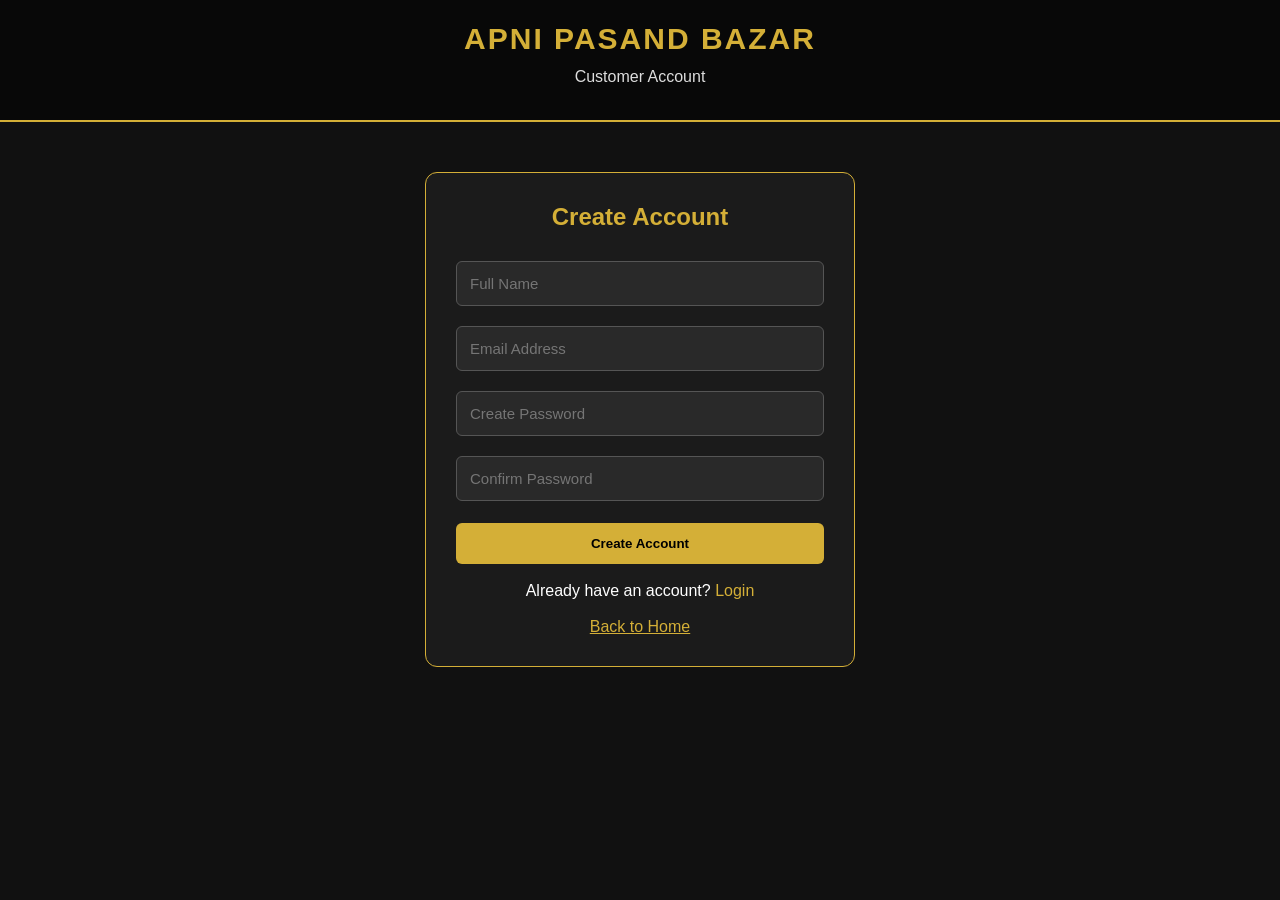
<file: account.html>
<!DOCTYPE html>
<html lang="en">
<head>
  <meta charset="UTF-8">
  <meta name="viewport" content="width=device-width, initial-scale=1.0">
  <title>Customer Account - Apni Pasand Bazar</title>
  <link rel="stylesheet" href="style.css?v=4">
  <style>
    .account-box {
      max-width: 430px;
      margin: 50px auto;
      padding: 30px;
      background: #1b1b1b;
      border: 1px solid #d4af37;
      border-radius: 12px;
    }
    .account-box h2 {
      color: #d4af37;
      text-align: center;
      margin-bottom: 20px;
    }
    .account-box input {
      width: 100%;
      padding: 13px;
      margin: 10px 0;
      border: 1px solid #555;
      border-radius: 6px;
      background: #292929;
      color: white;
    }
    .account-box button {
      width: 100%;
      padding: 13px;
      margin-top: 12px;
      background: #d4af37;
      color: black;
      border: none;
      border-radius: 6px;
      font-weight: bold;
      cursor: pointer;
    }
    .account-box p {
      text-align: center;
      margin-top: 18px;
    }
    .account-box a {
      color: #d4af37;
      cursor: pointer;
    }
    #account-message {
      color: #d4af37;
      text-align: center;
      margin-top: 15px;
    }
    .hidden {
      display: none;
    }
  </style>
</head>
<body>

<header>
  <h1>APNI PASAND BAZAR</h1>
  <p>Customer Account</p>
</header>

<div class="account-box">

  <div id="signup-form">
    <h2>Create Account</h2>
    <input type="text" id="signup-name" placeholder="Full Name">
    <input type="email" id="signup-email" placeholder="Email Address">
    <input type="password" id="signup-password" placeholder="Create Password">
    <input type="password" id="signup-confirm" placeholder="Confirm Password">
    <button onclick="signup()">Create Account</button>
    <p>Already have an account? <a onclick="showLogin()">Login</a></p>
  </div>

  <div id="login-form" class="hidden">
    <h2>Customer Login</h2>
    <input type="email" id="login-email" placeholder="Email Address">
    <input type="password" id="login-password" placeholder="Password">
    <button onclick="login()">Login</button>
    <p>Don't have an account? <a onclick="showSignup()">Create Account</a></p>
  </div>

  <div id="welcome-box" class="hidden">
    <h2>Welcome!</h2>
    <p id="welcome-name"></p>
    <button onclick="logout()">Logout</button>
  </div>

  <p id="account-message"></p>
  <p><a href="index.html">Back to Home</a></p>
</div>

<script>
function getUsers() {
  try {
    return JSON.parse(localStorage.getItem("apniPasandUsers")) || [];
  } catch (error) {
    return [];
  }
}

function showSignup() {
  document.getElementById("signup-form").classList.remove("hidden");
  document.getElementById("login-form").classList.add("hidden");
  document.getElementById("account-message").textContent = "";
}

function showLogin() {
  document.getElementById("login-form").classList.remove("hidden");
  document.getElementById("signup-form").classList.add("hidden");
  document.getElementById("account-message").textContent = "";
}

function signup() {
  const name = document.getElementById("signup-name").value.trim();
  const email = document.getElementById("signup-email").value.trim().toLowerCase();
  const password = document.getElementById("signup-password").value;
  const confirm = document.getElementById("signup-confirm").value;
  const message = document.getElementById("account-message");

  if (!name || !email || !password || !confirm) {
    message.textContent = "Please fill all fields.";
    return;
  }

  if (password.length < 6) {
    message.textContent = "Password must be at least 6 characters.";
    return;
  }

  if (password !== confirm) {
    message.textContent = "Passwords do not match.";
    return;
  }

  const users = getUsers();

  if (users.some(user => user.email === email)) {
    message.textContent = "This email is already registered.";
    return;
  }

  users.push({ name, email, password });
  localStorage.setItem("apniPasandUsers", JSON.stringify(users));

  document.getElementById("signup-password").value = "";
  document.getElementById("signup-confirm").value = "";
  showLogin();
  document.getElementById("account-message").textContent =
    "Account created! Please login.";
}

function login() {
  const email = document.getElementById("login-email").value.trim().toLowerCase();
  const password = document.getElementById("login-password").value;
  const message = document.getElementById("account-message");

  const users = getUsers();
  const user = users.find(item =>
    item.email === email && item.password === password
  );

  if (!user) {
    message.textContent = "Invalid email or password.";
    return;
  }

  localStorage.setItem("apniPasandLoggedInUser", JSON.stringify({
    name: user.name,
    email: user.email
  }));

  message.textContent = "Login successful! Redirecting to Home Page...";

  setTimeout(function() {
    window.location.href = "index.html";
  }, 1000);
}

function logout() {
  localStorage.removeItem("apniPasandLoggedInUser");
  document.getElementById("welcome-box").classList.add("hidden");
  showLogin();
}

try {
  const savedUser = JSON.parse(
    localStorage.getItem("apniPasandLoggedInUser")
  );

  if (savedUser && savedUser.name) {
    window.location.href = "index.html";
  }
} catch (error) {
  localStorage.removeItem("apniPasandLoggedInUser");
}
</script>

</body>
</html>
</file>
<file: style.css>
/* APNI PASAND BAZAR - BLACK & GOLD */

* {
  margin: 0;
  padding: 0;
  box-sizing: border-box;
}

html {
  scroll-behavior: smooth;
}

body {
  font-family: Arial, sans-serif;
  background: #111;
  color: #fff;
}

/* HEADER */

header {
  background: #080808;
  padding: 22px 5%;
  text-align: center;
  border-bottom: 2px solid #d4af37;
}

header h1 {
  color: #d4af37;
  font-size: 30px;
  letter-spacing: 2px;
}

header p {
  color: #ddd;
  margin: 12px;
}

.header-actions {
  display: flex;
  justify-content: center;
  align-items: center;
  gap: 10px;
  flex-wrap: wrap;
}

/* INPUTS */

input,
textarea {
  padding: 13px;
  width: 60%;
  max-width: 450px;
  border: 1px solid #d4af37;
  border-radius: 6px;
  margin: 10px;
  outline: none;
  background: white;
  color: #111;
  font-size: 15px;
}

textarea {
  min-height: 100px;
  resize: vertical;
}

/* BUTTONS */

button,
.shop-btn {
  background: #d4af37;
  color: #111;
  border: none;
  padding: 12px 20px;
  border-radius: 6px;
  cursor: pointer;
  font-weight: bold;
  text-decoration: none;
  transition: background 0.2s;
}

button:hover,
.shop-btn:hover {
  background: #f5d879;
}

/* NAVIGATION */

nav {
  background: #202020;
  padding: 18px;
  text-align: center;
}

nav a {
  color: #d4af37;
  text-decoration: none;
  margin: 12px;
  font-weight: bold;
}

/* HERO */

.hero {
  text-align: center;
  padding: 90px 20px;
  background: linear-gradient(135deg, #171717, #35302a);
}

.hero h2 {
  color: #e5c15b;
  font-size: 36px;
  margin-bottom: 18px;
}

.hero p {
  margin-bottom: 30px;
  font-size: 17px;
}

/* SECTIONS */

section {
  padding: 45px 5%;
}

section h2 {
  text-align: center;
  color: #d4af37;
  margin-bottom: 30px;
  font-size: 27px;
}

/* CATEGORIES */

.categories {
  display: grid;
  grid-template-columns: repeat(auto-fit, minmax(140px, 1fr));
  gap: 18px;
}

.categories div {
  background: #222;
  border: 1px solid #d4af37;
  padding: 28px 10px;
  text-align: center;
  border-radius: 10px;
  font-weight: bold;
}

/* PRODUCTS */

.products {
  display: grid;
  grid-template-columns: repeat(4, minmax(0, 1fr));
  gap: 18px;
  max-width: 1200px;
  margin: auto;
}

.product-card {
  background: #202020;
  border: 1px solid #b89635;
  border-radius: 10px;
  padding: 12px;
  text-align: center;
  overflow: hidden;
  min-width: 0;
  transform: none !important;
  transition: none !important;
}

.product-card:hover {
  transform: none !important;
  box-shadow: none !important;
}

/* SMALL PRODUCT PHOTOS */

#product-list .product-card img.product-image {
  display: block !important;
  width: 120px !important;
  height: 100px !important;
  min-width: 120px !important;
  max-width: 120px !important;
  min-height: 100px !important;
  max-height: 100px !important;
  object-fit: contain !important;
  object-position: center !important;
  background: white;
  border-radius: 7px;
  padding: 4px;
  margin: 0 auto !important;
  transform: none !important;
  scale: 1 !important;
  transition: none !important;
}

#product-list .product-card:hover img,
#product-list .product-card img:hover {
  width: 120px !important;
  height: 100px !important;
  transform: none !important;
  scale: 1 !important;
}

/* PRODUCT TEXT */

.product-card h3 {
  color: white;
  margin: 12px 0;
  font-size: 16px;
}

.product-card p {
  color: #e5c15b;
  font-size: 16px;
  margin: 10px 0;
}

.product-card button {
  margin: 5px;
}

/* CART */

#cart-section {
  background: #181818;
}

#cart-items {
  display: grid;
  grid-template-columns: repeat(auto-fit, minmax(210px, 1fr));
  gap: 15px;
  margin-bottom: 25px;
}

#cart-total {
  color: #e5c15b;
  text-align: center;
  margin: 20px;
}

/* CHECKOUT */

#checkout-section {
  text-align: center;
  background: #222;
}

#checkout-form {
  display: flex;
  flex-direction: column;
  align-items: center;
  gap: 8px;
}

#checkout-form input,
#checkout-form textarea {
  width: 90%;
  max-width: 500px;
}

/* CONTACT */

#contact {
  background: #1b1b1b;
  text-align: center;
}

#contact p {
  color: #ddd;
}

/* FOOTER */

footer {
  background: #080808;
  color: #d4af37;
  padding: 25px;
  text-align: center;
  border-top: 1px solid #d4af37;
}

/* TABLET */

@media (max-width: 900px) {
  .products {
    grid-template-columns: repeat(3, minmax(0, 1fr));
  }
}

/* MOBILE */

@media (max-width: 600px) {
  header h1 {
    font-size: 21px;
  }

  .header-actions {
    flex-direction: column;
  }

  input {
    width: 90%;
  }

  nav a {
    display: inline-block;
    margin: 8px;
  }

  .hero {
    padding: 65px 15px;
  }

  .hero h2 {
    font-size: 25px;
  }

  section {
    padding: 35px 4%;
  }

  .products {
    grid-template-columns: repeat(2, minmax(0, 1fr));
    gap: 12px;
  }

  #product-list .product-card img.product-image {
    width: 100px !important;
    height: 85px !important;
    min-width: 100px !important;
    max-width: 100px !important;
    min-height: 85px !important;
    max-height: 85px !important;
  }

  #product-list .product-card:hover img,
  #product-list .product-card img:hover {
    width: 100px !important;
    height: 85px !important;
  }

  .product-card h3 {
    font-size: 13px;
  }

  .product-card p {
    font-size: 14px;
  }

  .product-card button {
    padding: 9px;
    font-size: 11px;
  }
}
</file>
